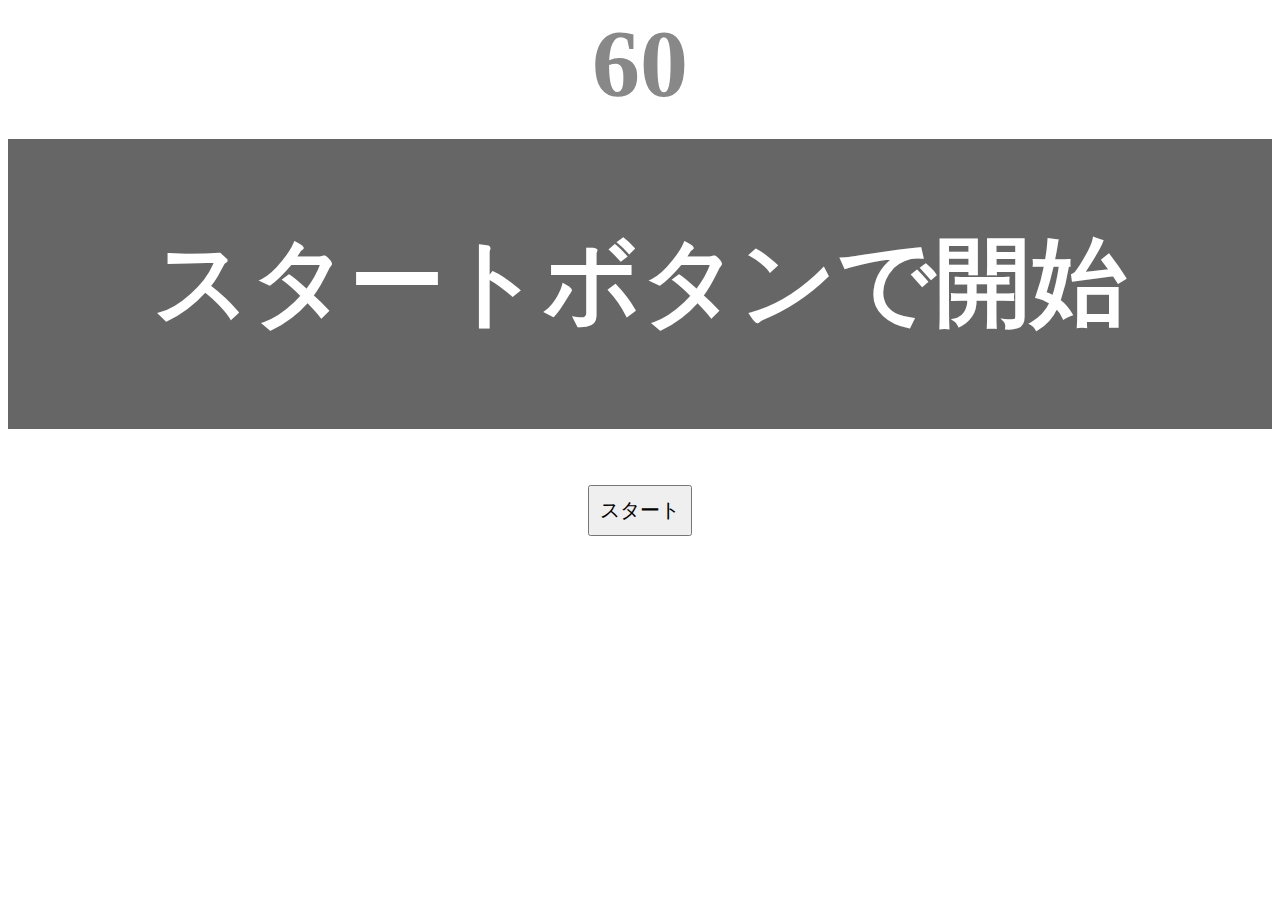
<file: kadai-001/index.html>
<!DOCTYPE html>
<html>
  <head>
    <meta charset="UTF-8">
    <title>タイピングゲーム</title>
    <meta name="description" content="[JavaScript応用編]簡易的なタイピングゲームです。">
    <meta name="viewport" content="width=device-width, initial-scale=1.0">
    <link rel="stylesheet" href="style.css">
  </head>
  <body>
    <p id="count" class="count">60</p>
    <div id="wrap" class="wrap">
      <span id="typed" class="typed"></span><apan id="untyped"></apan>
    </div>
    <button id="start">スタート</button>
    <div id="typecount"></div>
    <script type="text/javascript" src="main.js"></script>
  </body>
</html>
</file>
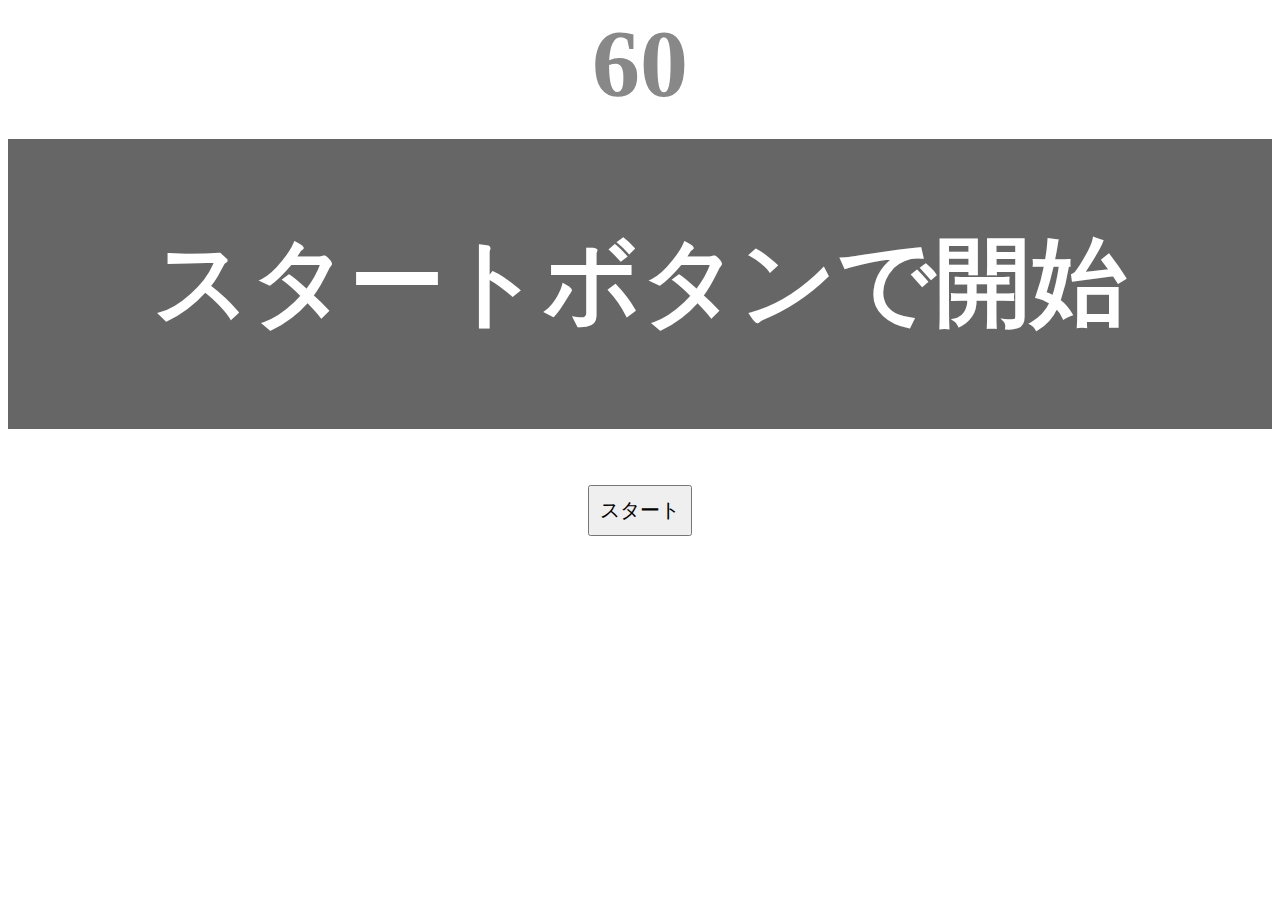
<file: kadai-tutorial-output/index.html>
<!DOCTYPE html>
<html>
  <head>
    <meta charset="UTF-8">
    <title>タイピングゲーム</title>
    <meta name="description" content="[JavaScript応用編]簡易的なタイピングゲームです。">
    <meta name="viewport" content="width=device-width, initial-scale=1.0">
    <link rel="stylesheet" href="style.css">
  </head>
  <body>
    <p id="count" class="count">60</p>
    <div id="wrap" class="wrap">
      <span id="typed" class="typed"></span><apan id="untyped"></apan>
    </div>
    <button id="start">スタート</button>
    <script type="text/javascript" src="main.js"></script>
  </body>
</html>
</file>
<file: kadai-001/style.css>
body {
  font-size: 6em;
  text-align: center;
}

.count {
  margin: 0;
  font-weight: bold;
  color: #888;
}

.wrap {
  margin-top: 20px;
  padding: 80px 40px;
  background-color: #666;
  font-weight: bold;
  color: #fff;
}

#start {
  padding: 10px;
  font-size: 20px;
}

.typed {
  color: lightgreen;
}

.mistyped {
  background-color: red;
}

#typecount {
  margin: 0 auto;
  font-weight: bold;
  color: black;
}
</file>
<file: kadai-tutorial-output/style.css>
body {
  font-size: 6em;
  text-align: center;
}

.count {
  margin: 0;
  font-weight: bold;
  color: #888;
}

.wrap {
  margin-top: 20px;
  padding: 80px 40px;
  background-color: #666;
  font-weight: bold;
  color: #fff;
}

#start {
  padding: 10px;
  font-size: 20px;
}

.typed {
  color: lightgreen;
}

.mistyped {
  background-color: red;
}
</file>
